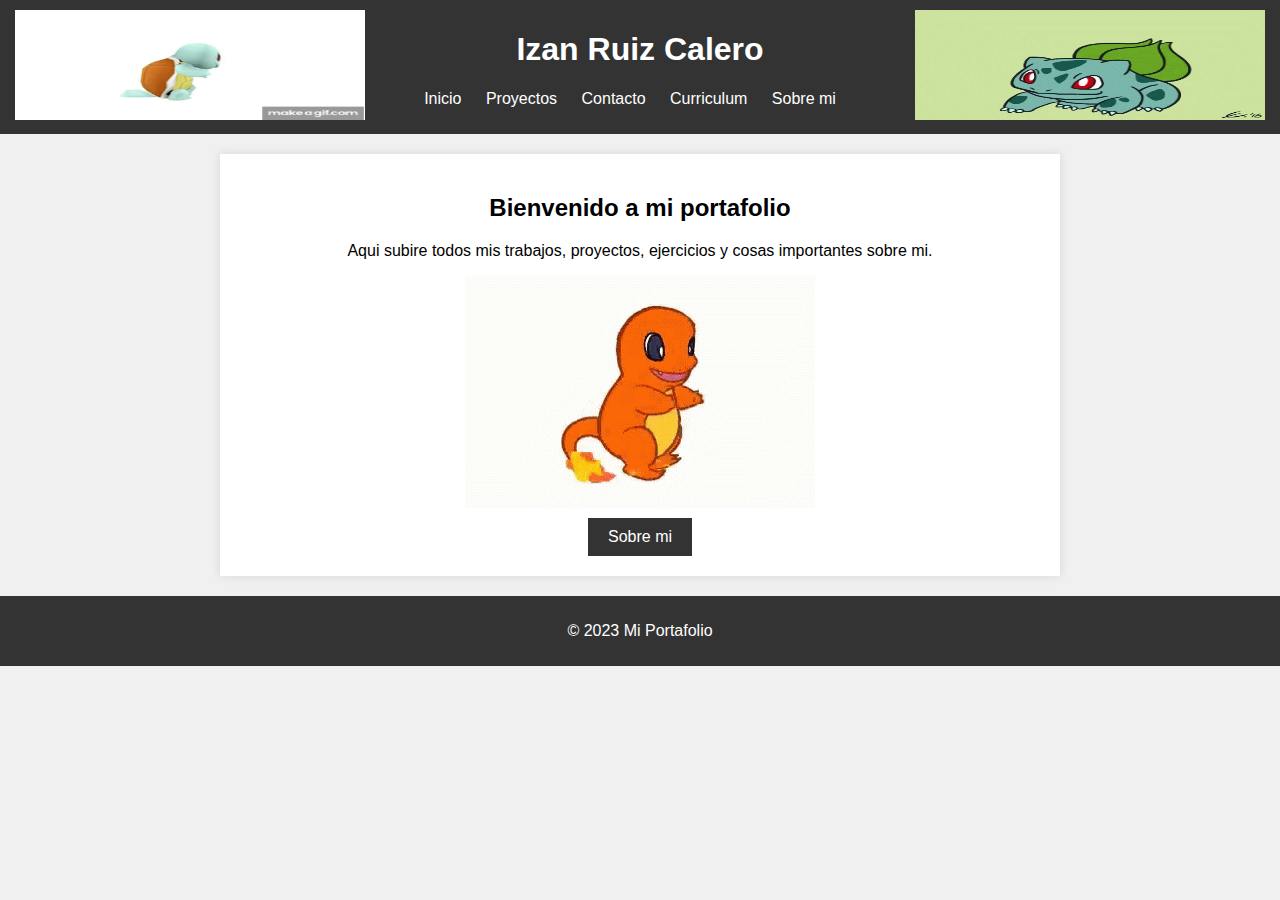
<file: index.html>
<!DOCTYPE html>
<html lang="es">
<head>
    <meta charset="UTF-8">
    <meta name="viewport" content="width=device-width, initial-scale=1.0">
    <meta name="author" content="Izan Ruiz Calero">
    <meta name="robots"  content="index, follow">
    <meta name="theme-color" content="#E74C3C">
    <meta name="description" content="Este es mi curriculum">
    <meta name="keywords" content="Curriculum, Portafolio">
    <link rel="shortcut icon" href="./icon/portfolio.ico">
    <title>Mi Portafolio</title>
    <link rel="stylesheet" href="./css/colorPortfolio.css">
</head>
<style>
    main {text-align: center;}
    header img{
        margin-left: 15px;
        margin-right: 15px;
    }
</style>
<body>
    <header>
        <img src="./media/squirtle-pokemon.gif" align="left" width="350" height="110">
        <img src="./media/bulbasur.gif" align="right" width="350" height="110">
        <h1>Izan Ruiz Calero</h1>
        <nav>
            <ul>
                <li><a href="./index.html">Inicio</a></li>
                <li><a href="./src/proyectos.html">Proyectos</a></li>
                <li><a href="./src/contacto.html">Contacto</a></li>
                <li><a href="./src/portfolio.html">Curriculum</a></li>
                <li><a href="./src/SobreMi.html">Sobre mi</a></li>
            </ul>
        </nav>
    </header>
    <main>
        <h2>Bienvenido a mi portafolio</h2>
        <p>Aqui subire todos mis trabajos, proyectos, ejercicios y cosas importantes sobre mi.
        </p> <img src="./media/charmander.gif" align="center">
        <br>
        <a href="./src/SobreMi.html" class="btn">Sobre mi</a>
    </main>
    <footer>
        <p>&copy; 2023 Mi Portafolio</p>
    </footer>
</body>
</html>
</file>
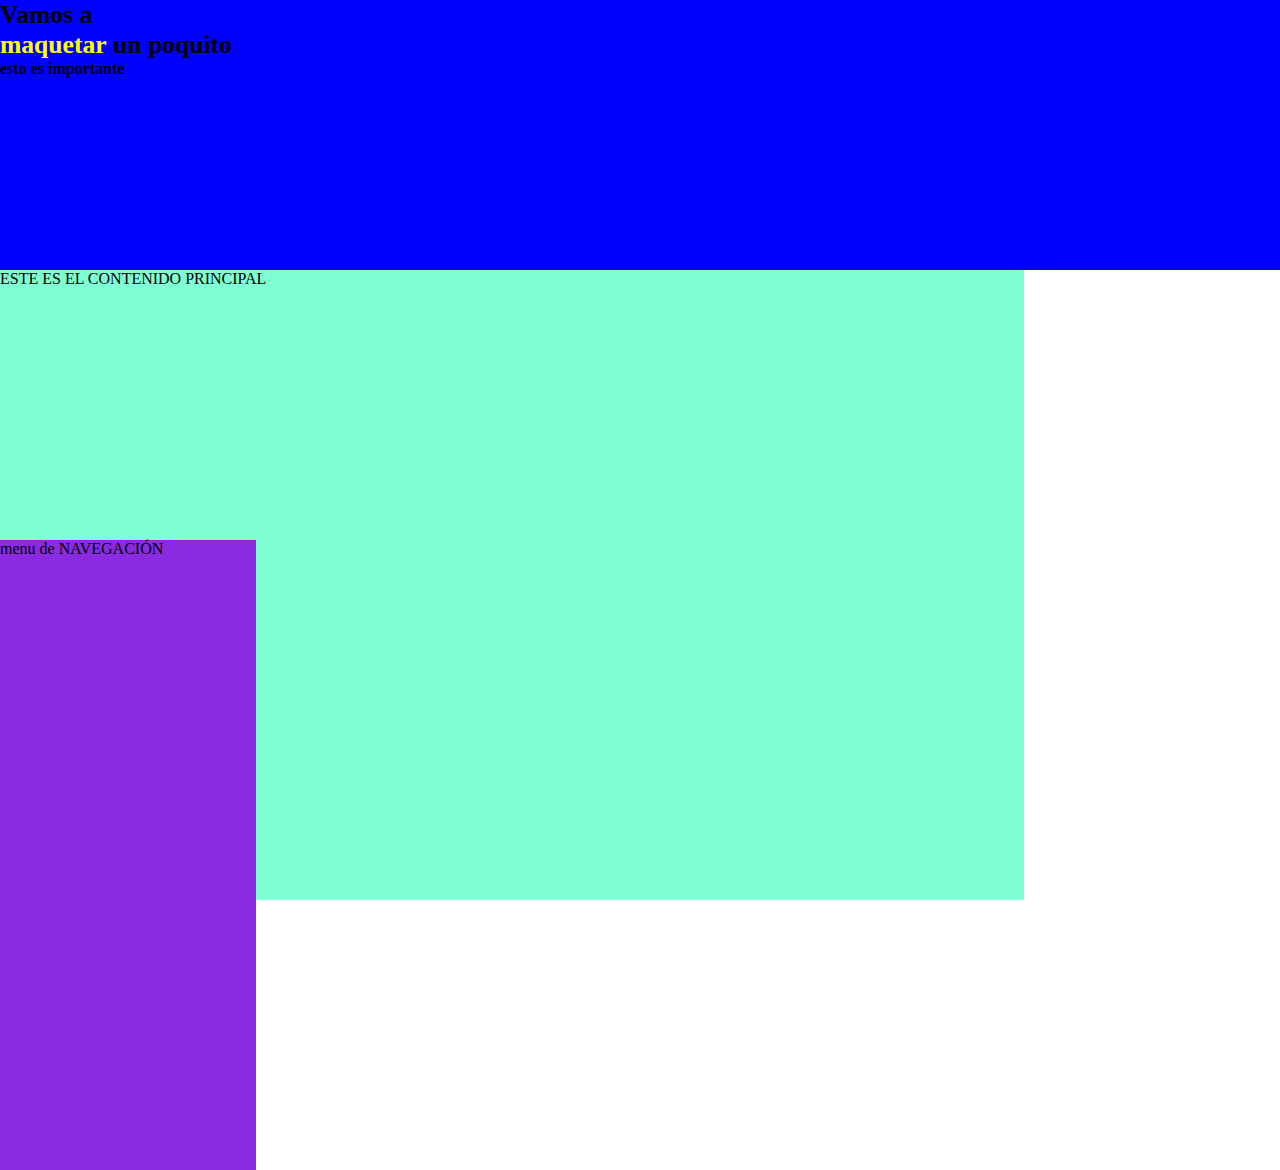
<file: src/box.html>
<!DOCTYPE html>
<html lang="es">
<head>
    <meta charset="UTF-8">
    <meta name="viewport" content="width=device-width, initial-scale=1.0">
    <title>BOX</title>
    <style>
        *{
            margin: 0px;
            box-sizing: border-box;
        }
        h1{
            font-size: 1.5em; /*1 em son 16px*/
            font-size: 2vw;
        }
        h1>strong {/*hijo directo*/ 
        text-decoration: line-through;
        }
        h1 strong { /*descendiente*/
            color: yellow;
        }
        header {
            background-color: blue;
            width: 100vw;
            height: 30vh;
            position: relative;
            margin-top: 0px;
            margin-left: 0px;

        }
        nav{
            background-color: blueviolet;
            width: 20vw;
            height: 70vh;
            position: absolute;
            margin-top: 30vh;
            margin-left: 0px;
        }
        main {
            background-color: aquamarine;
            width: 80vw;
            height: 70vh;
            display:inline-block;
        }

    </style>
</head>
<body>
    <header>
        <h1>Vamos a <p><strong>maquetar</strong> un poquito</p></h1>
        <strong>esto es importante</strong>
    </header>
    <nav>
        menu de NAVEGACIÓN
    </nav>
    <main>
        <p>ESTE ES EL CONTENIDO PRINCIPAL</p>
    </main>
</body>
</html>
</file>
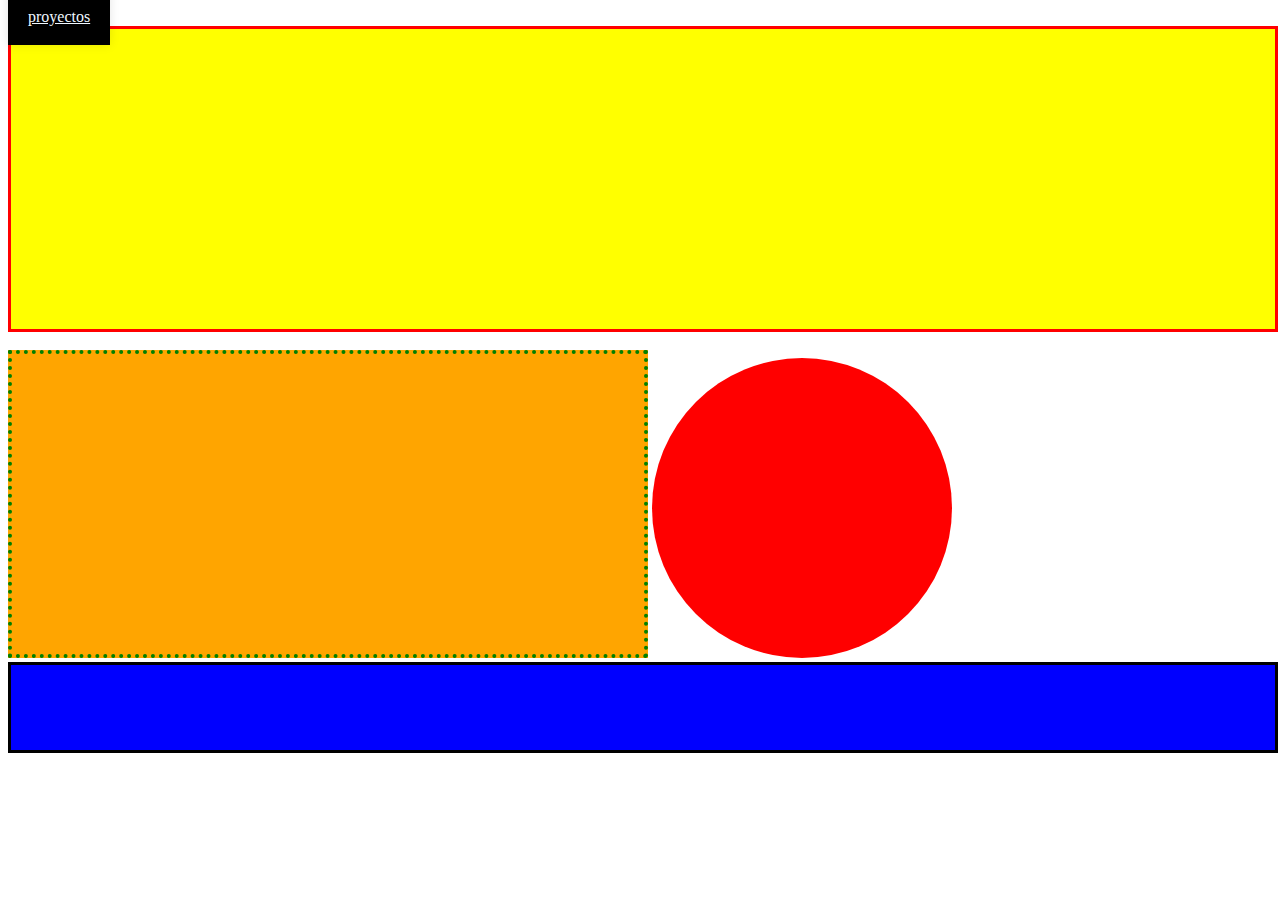
<file: src/cajas.html>
<!DOCTYPE html>
<html lang="es">
 <style>  
    a {
        max-width: 800px;
        margin: 20px auto;
        padding: 20px;
        background-color: #000000;
        color: aliceblue;
        box-shadow: 0 0 10px rgba(0, 0, 0, 0.1);
       }
 </style>
<body>
    <a href="./proyectos.html" class="btn">proyectos</a>
<div style="background-color: yellow;
border: 3px solid red;
width: 100%;
height: 300px;">
</div>
<br>
<div>   
    <div style="border: 4px dotted green;
        background-color: orange;
        width: 50%;
        height: 300px;
        display:inline-block ;">
    </div>
    <div style="background: rgb(255, 0, 0);
        border-radius: 50%;
        width: 300px;
        height: 300px;
        display: inline-block;">
    </div>
</div>
<div style="background-color: rgb(0, 0, 255);
border: 3px solid rgb(0, 0, 0);
width: 100%;
height: 85px;">
</div>
</body>
</html>
</file>
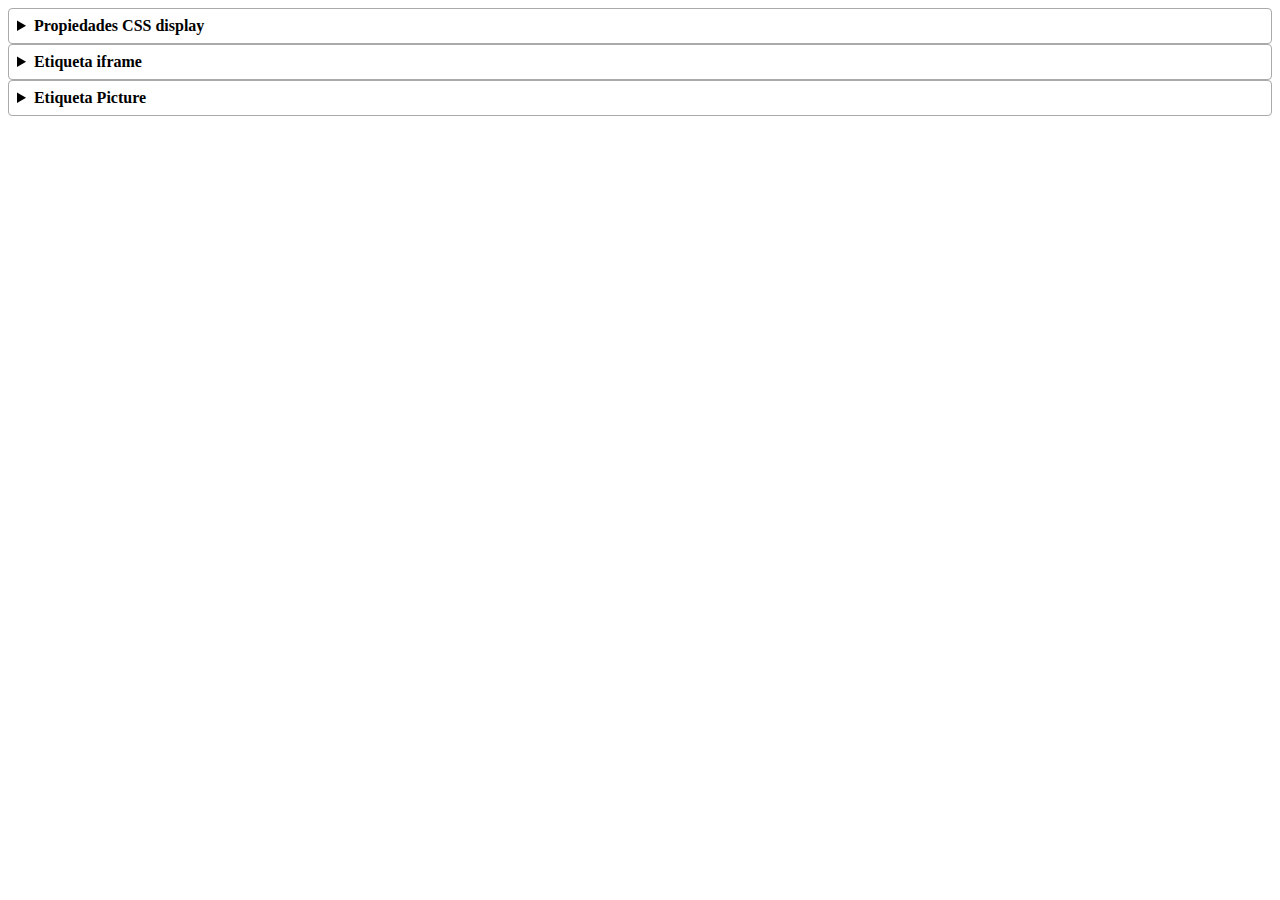
<file: src/ejercicio-Pìcture.html>
<!DOCTYPE html>
<html lang="es">
<head>
    <meta charset="UTF-8">
    <meta name="viewport" content="width=device-width, initial-scale=1.0">
    <link rel="stylesheet" href="../css/Detalles.css">
    <title>Resumen-Detalle</title>
</head>
<body>
    <details>
        <summary>Propiedades CSS display</summary>
            <p>La propiedad CSS display especifica si un elemento es tratado como block or inline element y el diseño usado por sus hijos, como flow layout(Diseño de Flujo), grid(Cuadricula) o flex(Flexible).</p>
    </details>
    <details>
        <summary>Etiqueta iframe</summary>
            <p>El elemento HTML (de inline frame) representa un contexto de navegación anidado, el cual permite incrustrar otra página HTML en la página actual.<iframe src="https://www.youtube.com/embed/MJkdaVFHrto?si=k420Acrliuh4IK51" style="height: 200px; width: 200px;"></iframe></p>
    </details>
    <details>
        <summary>Etiqueta Picture</summary>
            <p>
                <picture>
                    <source srcset="../media/squirtle-pokemon.gif" media="(min-width: 600px)"/>
                    <img src="../media/charmander.gif" alt="MDN" />
                </picture>
            </p>
    </details>
</body>
</html>
</file>
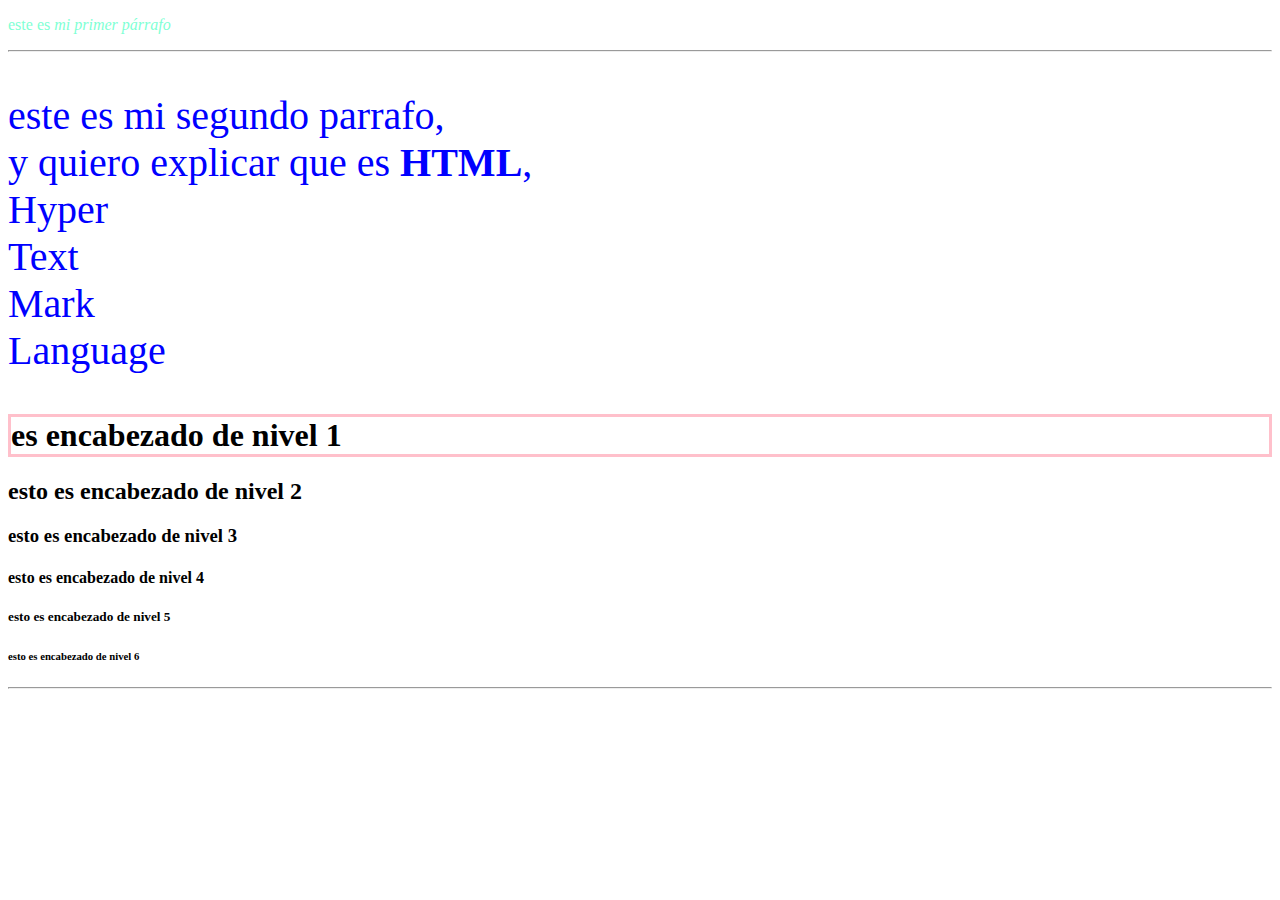
<file: src/encabezados.html>
<!DOCTYPE html>
<html lang="es" dir="ltr">
    <head>
            <meta charset="utf-8">
            <title>Curso Izan</title>

     </head>
     <body>
        <p style="color:aquamarine">este es <i>mi primer párrafo</i></p>
        <hr>
        <p style="color: blue;font-size: 40px;"> este es mi segundo parrafo,<br> y quiero explicar que es <strong>HTML</strong>,<br>Hyper<br> Text<br> Mark<br> Language </p>
        <h1 style="border: 3px pink solid"> es encabezado de nivel 1</h1>
        <h2>esto es encabezado de nivel 2</h2> 
        <h3>esto es encabezado de nivel 3</h3>
        <h4>esto es encabezado de nivel 4</h4>
        <h5>esto es encabezado de nivel 5</h5>
        <h6>esto es encabezado de nivel 6</h6>
        <hr>
        <!-- esto sera un comentario -->
    </body>
        
        

</html>
</file>
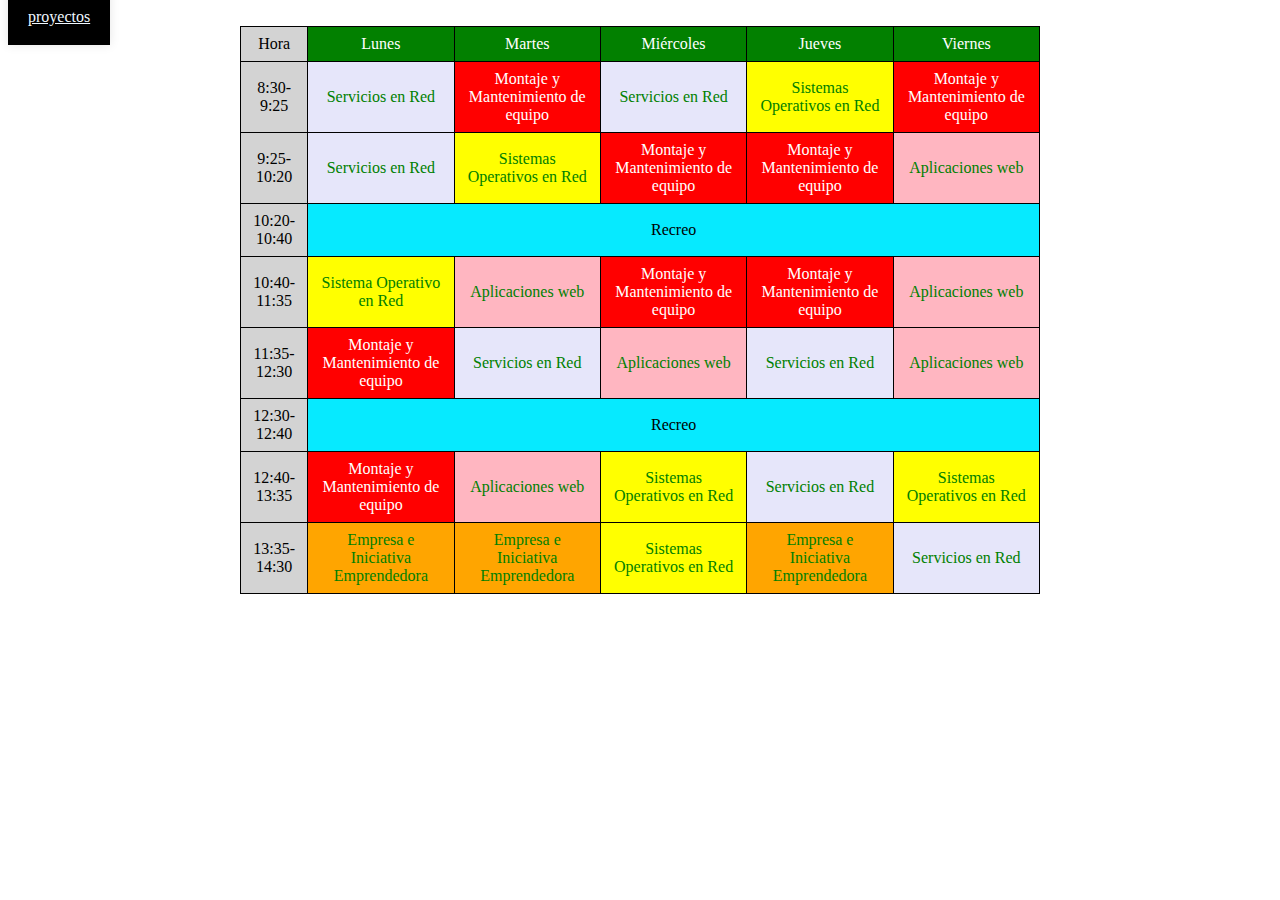
<file: src/Horario.html>
<!DOCTYPE html>
<html lang="es">
<head>
    <meta charset="UTF-8">
    <meta name="viewport" content="width=device-width, initial-scale=1.0">
    <title>Horario Escolar</title>
</head>
<style>
     table {
            border-collapse: collapse;
            width: 100%; 
            max-width: 800px;
            margin: auto; 
        }
        a {
         max-width: 800px;
         margin: 20px auto;
         padding: 20px;
         background-color: #000000;
         color: aliceblue;
         box-shadow: 0 0 10px rgba(0, 0, 0, 0.1);
        }

        th, td {
            border: 1px solid black;
            padding: 8px;
            text-align: center;
        }

        th {
            background-color: rgb(0, 128, 64);
            color: white;
        }

        td {
            background-color: lightgreen;
            color: green;
        }

        .horas {
            background-color: lightgrey;
            color: black;
        }

        .lunes, .martes, .miercoles, .jueves, .viernes {
            background-color: rgb(2, 128, 0);
            color: white;
        }

        .servicios-en-red {
            background-color: lavender;
        }

        .montaje-mantenimiento {
            background-color: red;
            color: white;
        }

        .sistemas-operativos {
            background-color: yellow;
        }

        .aplicaciones-web {
            background-color: lightpink;
        }

        .empresa-e-iniciativa {
            background-color: orange;
        }

         .recreo {
            background-color: rgb(6, 234, 255);
            color: rgb(0, 0, 0);
            text-align: center;
        }
</style>
<body>
    <a href="./proyectos.html" class="btn">proyectos</a>
    <table>
        <tr>
            <td class="horas">Hora</td>
            <td class="lunes">Lunes</td>
            <td class="martes">Martes</td>
            <td class="miercoles">Miércoles</td>
            <td class="jueves">Jueves</td>
            <td class="viernes">Viernes</td>
        </tr>
        <tr>
            <td class="horas">8:30-9:25</td>
            <td class="servicios-en-red">Servicios en Red</td>
            <td class="montaje-mantenimiento">Montaje y Mantenimiento de equipo</td>
            <td class="servicios-en-red">Servicios en Red</td>
            <td class="sistemas-operativos">Sistemas Operativos en Red</td>
            <td class="montaje-mantenimiento">Montaje y Mantenimiento de equipo</td>
        </tr>
        <tr>
            <td class="horas">9:25-10:20</td>
            <td class="servicios-en-red">Servicios en Red</td>
            <td class="sistemas-operativos">Sistemas Operativos en Red</td>
            <td class="montaje-mantenimiento">Montaje y Mantenimiento de equipo</td>
            <td class="montaje-mantenimiento">Montaje y Mantenimiento de equipo</td>
            <td class="aplicaciones-web">Aplicaciones web</td>
        </tr>
        <tr>
            <td class="horas">10:20-10:40</td>
            <td colspan="5" class="recreo">Recreo</td>
        </tr>
        <tr>
            <td class="horas">10:40-11:35</td>
            <td class="sistemas-operativos">Sistema Operativo en Red</td>
            <td class="aplicaciones-web">Aplicaciones web</td>
            <td class="montaje-mantenimiento">Montaje y Mantenimiento de equipo</td>
            <td class="montaje-mantenimiento">Montaje y Mantenimiento de equipo</td>
            <td class="aplicaciones-web">Aplicaciones web</td>
        </tr>
        <tr>
            <td class="horas">11:35-12:30</td>
            <td class="montaje-mantenimiento">Montaje y Mantenimiento de equipo</td>
            <td class="servicios-en-red">Servicios en Red</td>
            <td class="aplicaciones-web">Aplicaciones web</td>
            <td class="servicios-en-red">Servicios en Red</td>
            <td class="aplicaciones-web">Aplicaciones web</td>
        </tr>
        <tr>
            <td class="horas">12:30-12:40</td>
            <td colspan="5" class="recreo">Recreo</td>
        </tr>
        <tr>
            <td class="horas">12:40-13:35</td>
            <td class="montaje-mantenimiento">Montaje y Mantenimiento de equipo</td>
            <td class="aplicaciones-web">Aplicaciones web</td>
            <td class="sistemas-operativos">Sistemas Operativos en Red</td>
            <td class="servicios-en-red">Servicios en Red</td>
            <td class="sistemas-operativos">Sistemas Operativos en Red</td>
        </tr>
        <tr>
            <td class="horas">13:35-14:30</td>
            <td class="empresa-e-iniciativa">Empresa e Iniciativa Emprendedora</td>
            <td class="empresa-e-iniciativa">Empresa e Iniciativa Emprendedora</td>
            <td class="sistemas-operativos">Sistemas Operativos en Red</td>
            <td class="empresa-e-iniciativa">Empresa e Iniciativa Emprendedora</td>
            <td class="servicios-en-red">Servicios en Red</td>
        </tr>
    </table>
</body>
</html>
</file>
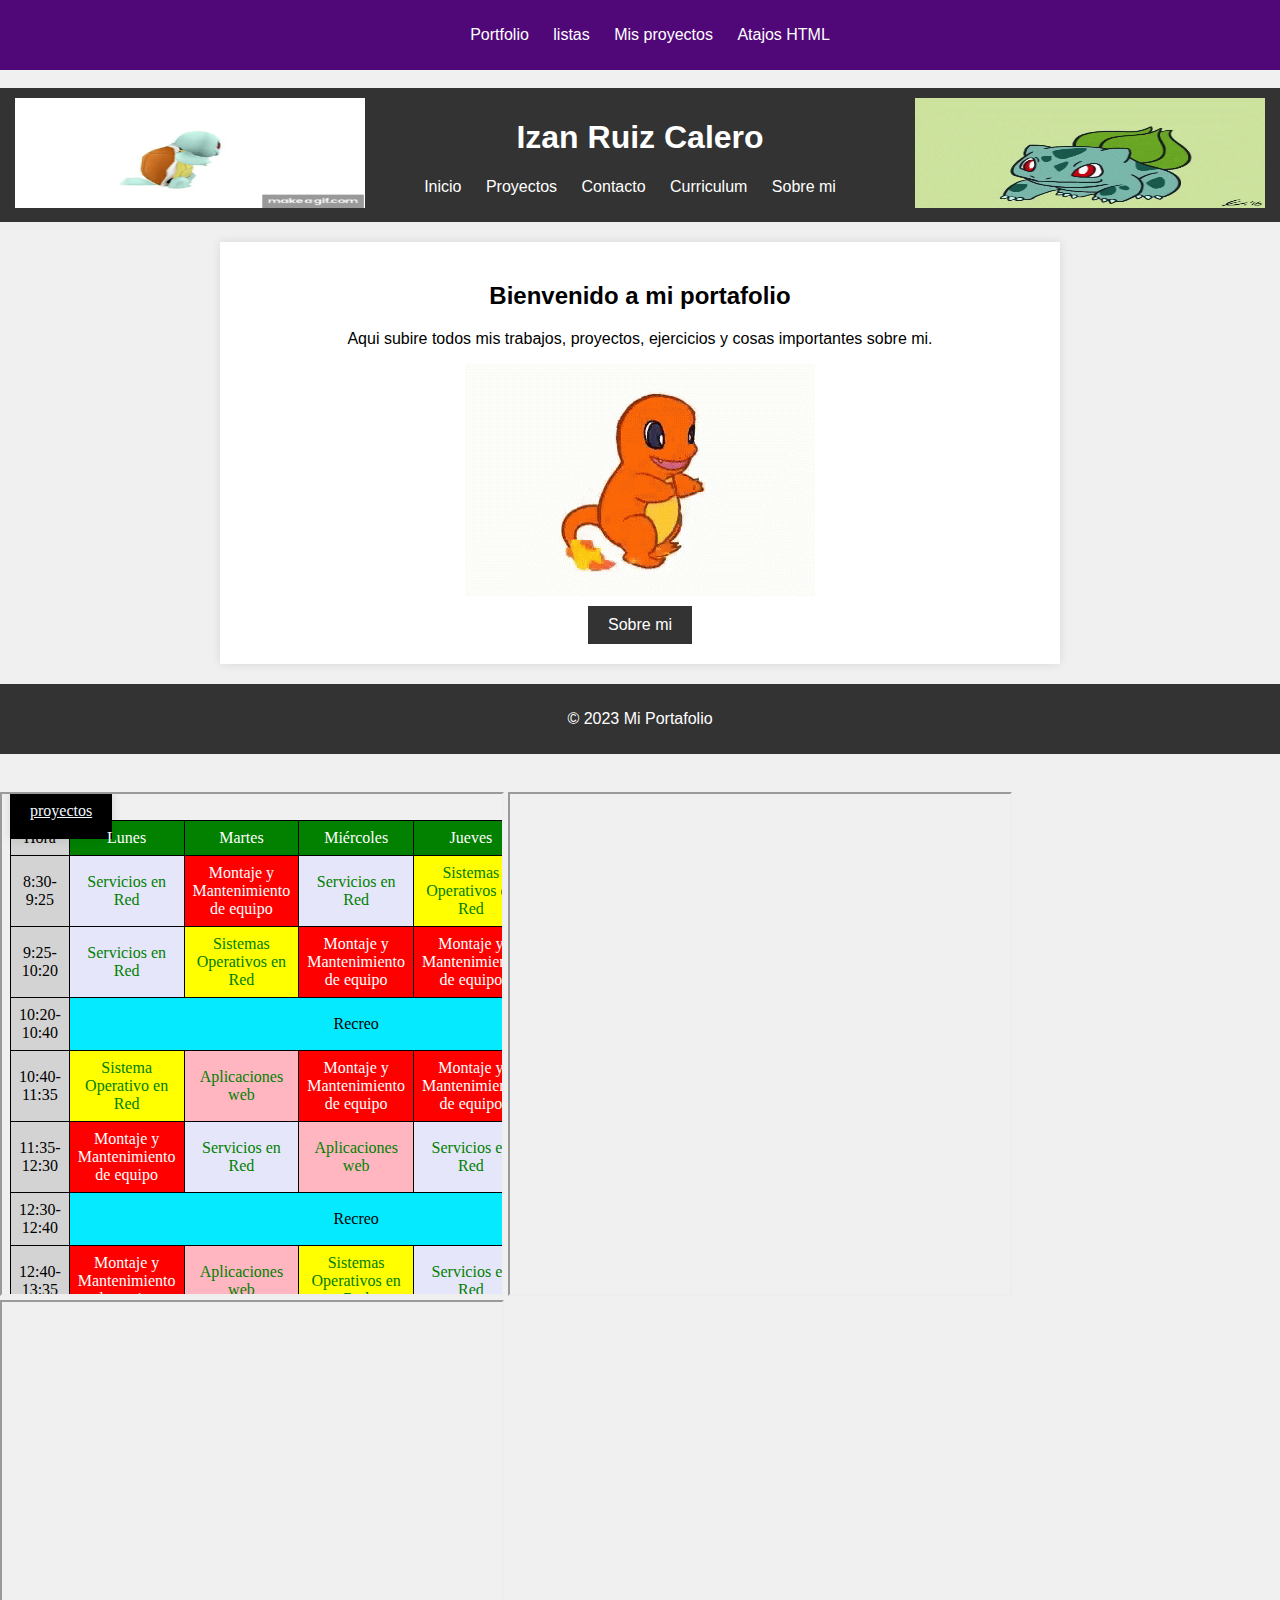
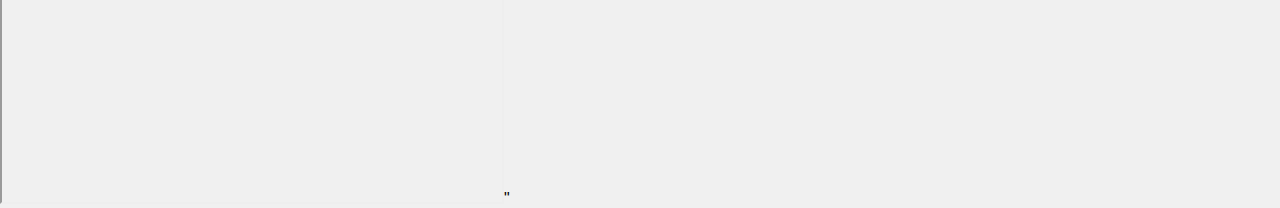
<file: src/iframe.html>
<!DOCTYPE html>
<html lang="es">
    <head>
        <meta charset="UTF-8">
        <meta name="viewport" content="width=device-width, initial-scale=1.0">
        <meta name="author" content="Izan Ruiz Calero">
        <meta name="robots"  content="index, follow">
        <meta name="theme-color" content="#E74C3C">
        <meta name="description" content="Este es mi curriculum">
        <meta name="keywords" content="Curriculum, Portafolio">
        <link rel="shortcut icon" href="../icon/portfolio.ico">
        <title>Marco</title>
        <link rel="stylesheet" href="../css/iFrame.css">
    </head>
<body>
    <header>
        <nav>
            <ul>
                <li><a href="../index.html" target="iframe-izan">Portfolio</a></li>
                <li><a href="./listas.html"target="iframe-izan">listas</a></li>
                <li><a href="./proyectos.html"target="iframe-izan">Mis proyectos</a></li>
                <li><a href="../doc/Atajos-Visual-Studio-Core.pdf" target="iframe izan">Atajos HTML</a></li>
            </ul>
        </nav>
    </header>
    <br>
    <iframe name="iframe-izan" src="../index.html" style=" width: 100%; height: 700px; border: none;"></iframe>
    <iframe src="./Horario.html" style="width: 500px; height: 500px;"></iframe>
    <iframe src="https://www.openstreetmap.org/export/embed.html?bbox=-0.004017949104309083%2C51.47612752641776%2C0.00030577182769775396%2C51.478569861898606&layer=mapnik"ç
    style="height: 500px; width: 500px;"></iframe>
    <iframe src="https://www.youtube.com/embed/MJkdaVFHrto?si=k420Acrliuh4IK51" style="height: 500px; width: 500px;"></iframe>"
  
</iframe>
</body>
</html>
</file>
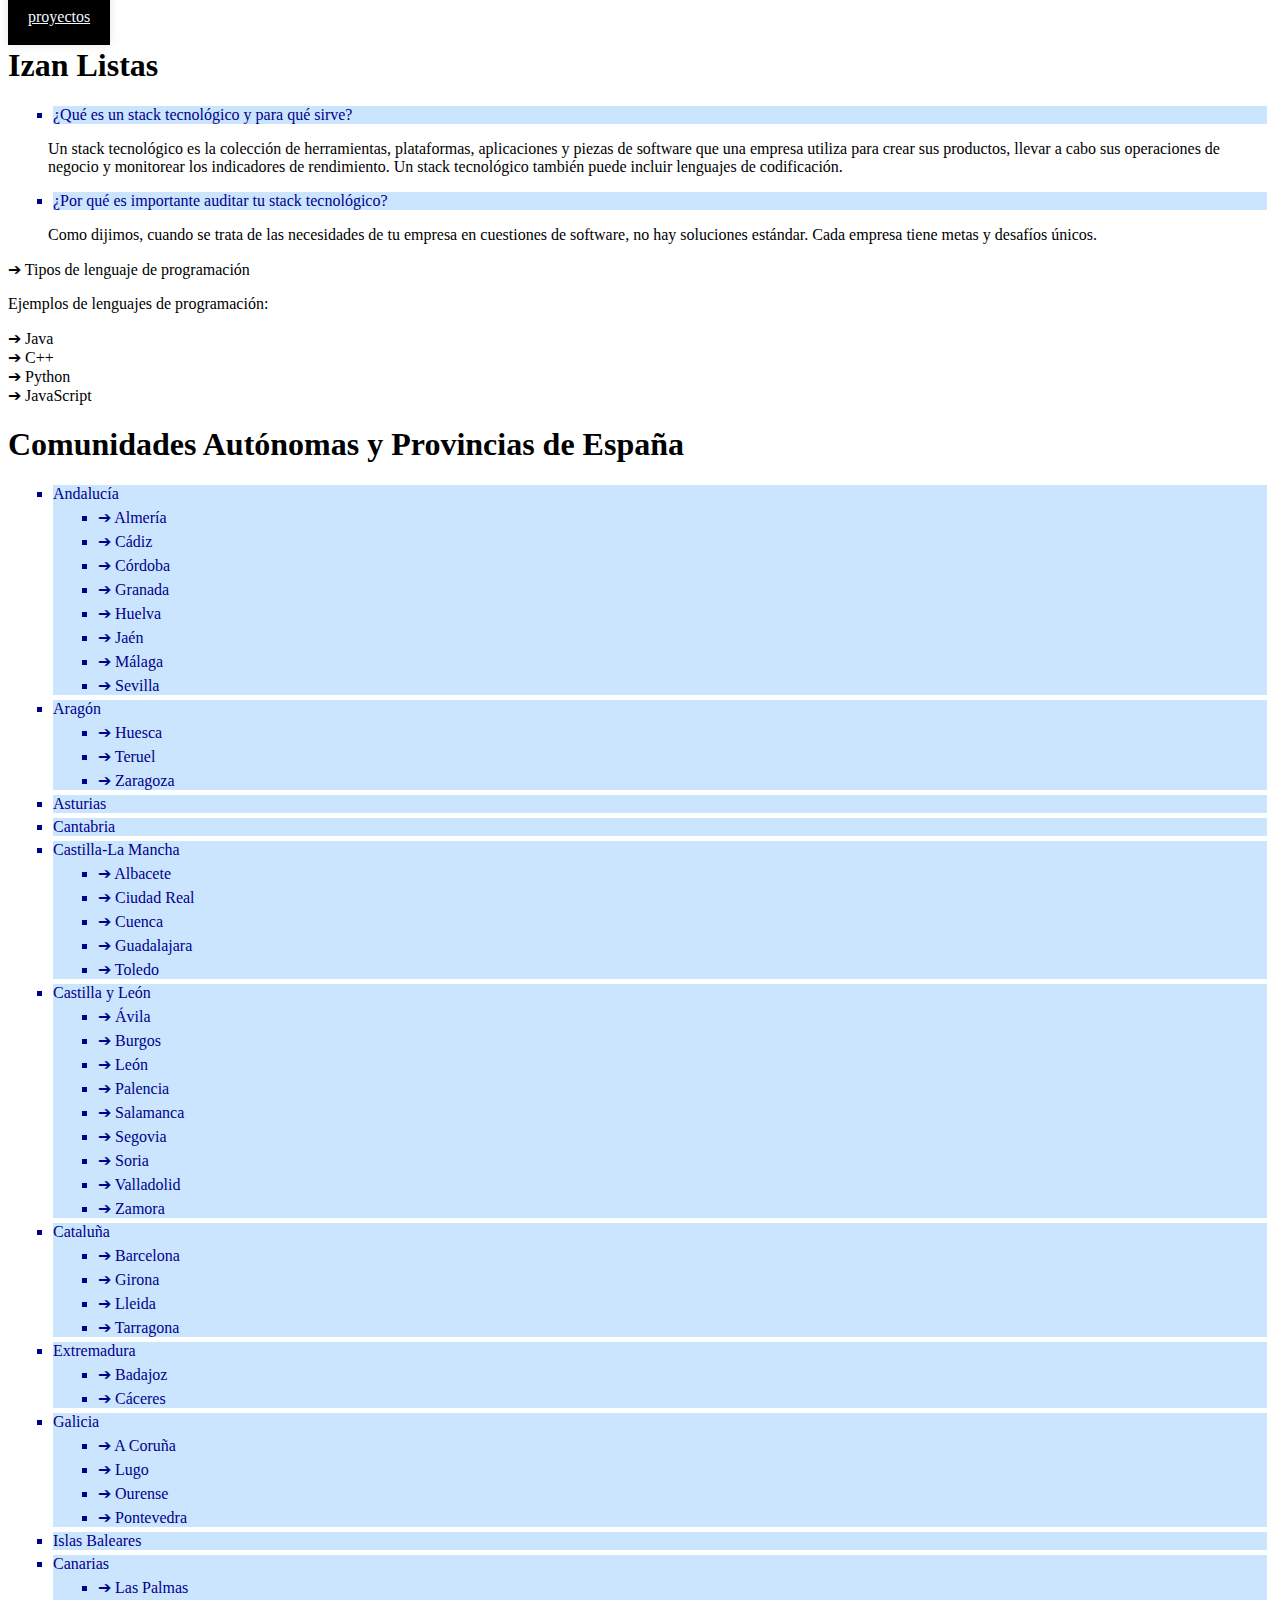
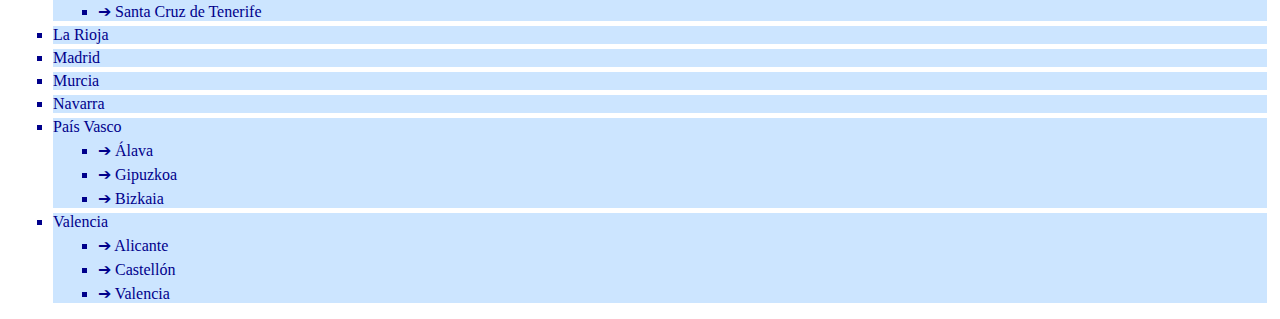
<file: src/listas.html>
<!DOCTYPE html>
<html lang="es">
<head>
    <meta charset="UTF-8">
    <meta name="viewport" content="width=device-width, initial-scale=1.0">
    <meta name="author" content="Izan Ruiz Calero">
    <title>Lista de pagina Izan</title>
    <style>
        ul li {
  background: #cce5ff;
  color: darkblue;
  margin: 5px;
  list-style-type: square;
}
ol {
            list-style-type: none; 
            padding-left: 0; 
        }
        ol li::before {
            content: "➔ "; 
        }
        a {
         max-width: 800px;
         margin: 20px auto;
         padding: 20px;
         background-color: #000000;
         color: aliceblue;
         box-shadow: 0 0 10px rgba(0, 0, 0, 0.1);
        }
    </style>
</head>
<body>
    <header>
        <a href="./proyectos.html" class="btn">proyectos</a>
        <h1>Izan Listas </h1>
        <nav>
            <ul>
                <li>¿Qué es un stack tecnológico y para qué sirve?</li>
                <p>Un stack tecnológico es la colección de herramientas, plataformas, aplicaciones y piezas de software que una empresa utiliza para crear sus productos, llevar a cabo sus operaciones de negocio y monitorear los indicadores de rendimiento. Un stack tecnológico también puede incluir lenguajes de codificación.</p>
                <li>¿Por qué es importante auditar tu stack tecnológico?</li>
                <p>Como dijimos, cuando se trata de las necesidades de tu empresa en cuestiones de software, no hay soluciones estándar. Cada empresa tiene metas y desafíos únicos.</p>
            </ul>
            <ol>
                <li>Tipos de lenguaje de programación</li>
                <p>Ejemplos de lenguajes de programación:</p>
                <li>Java</li>
                <li>C++</li>
                <li>Python</li>
                <li>JavaScript</li>
            </ol>
            <h1>Comunidades Autónomas y Provincias de España</h1>
            <ul>
                <li>Andalucía
                    <ul>
                        <ol style="list-style-type: lower-roman;">
                            <li>Almería</li>
                            <li>Cádiz</li>
                            <li>Córdoba</li>
                            <li>Granada</li>
                            <li>Huelva</li>
                             <li>Jaén</li>
                            <li>Málaga</li>
                         <li>Sevilla</li>
                        </ol>
                    </ul>
                </li>
                <li>Aragón
                    <ul>
                        <ol style="list-style-type: lower-roman;">
                            <li>Huesca</li>
                            <li>Teruel</li>
                            <li>Zaragoza</li>
                            </ol>
                    </ul>
                </li>
                <li>Asturias</li>
                <li>Cantabria</li>
                <li>Castilla-La Mancha
                    <ul>
                        <ol style="list-style-type: lower-roman;">
                            <li>Albacete</li>
                         <li>Ciudad Real</li>
                         <li>Cuenca</li>
                         <li>Guadalajara</li>
                         <li>Toledo</li>
                        </ol>
                    </ul>
                </li>
                <li>Castilla y León
                    <ul>
                        <ol style="list-style-type: lower-roman;">
                            <li>Ávila</li>
                         <li>Burgos</li>
                          <li>León</li>
                         <li>Palencia</li>
                         <li>Salamanca</li>
                         <li>Segovia</li>
                         <li>Soria</li>
                         <li>Valladolid</li>
                         <li>Zamora</li>
                         </ol>
                    </ul>
                </li>
                <li>Cataluña
                    <ul>
                        <ol style="list-style-type: lower-roman;">
                         <li>Barcelona</li>
                          <li>Girona</li>
                         <li>Lleida</li>
                         <li>Tarragona</li>
                         </ol>

                    </ul>
                </li>
                <li>Extremadura
                    <ul>
                        <ol style="list-style-type: lower-roman;">
                            <li>Badajoz</li>
                         <li>Cáceres</li>
                        </ol>
                    </ul>
                </li>
                <li>Galicia
                    <ul>
                        <ol style="list-style-type: lower-roman;">
                            <li>A Coruña</li>
                         <li>Lugo</li>
                         <li>Ourense</li>
                         <li>Pontevedra</li>
                        </ol>
                    </ul>
                </li>
                <li>Islas Baleares</li>
                <li>Canarias
                    <ul>
                        <ol style="list-style-type: lower-roman;">
                         <li>Las Palmas</li>
                         <li>Santa Cruz de Tenerife</li>
                         </ol>
                    </ul>
                </li>
                <li>La Rioja</li>
                <li>Madrid</li>
                <li>Murcia</li>
                <li>Navarra</li>
                <li>País Vasco
                    <ul>
                        <ol style="list-style-type: lower-roman;">
                            <li>Álava</li>
                         <li>Gipuzkoa</li>
                            <li>Bizkaia</li>
                        </ol>
                    </ul>
                </li>
                <li>Valencia
                    <ul>
                        <ol style="list-style-type: lower-roman;">
                           <li>Alicante</li>
                            <li>Castellón</li>
                          <li>Valencia</li>
                          </ol>
                    </ul>
                </li>
            </ul>
        </nav>
    </header>
</body>
</html>
</file>
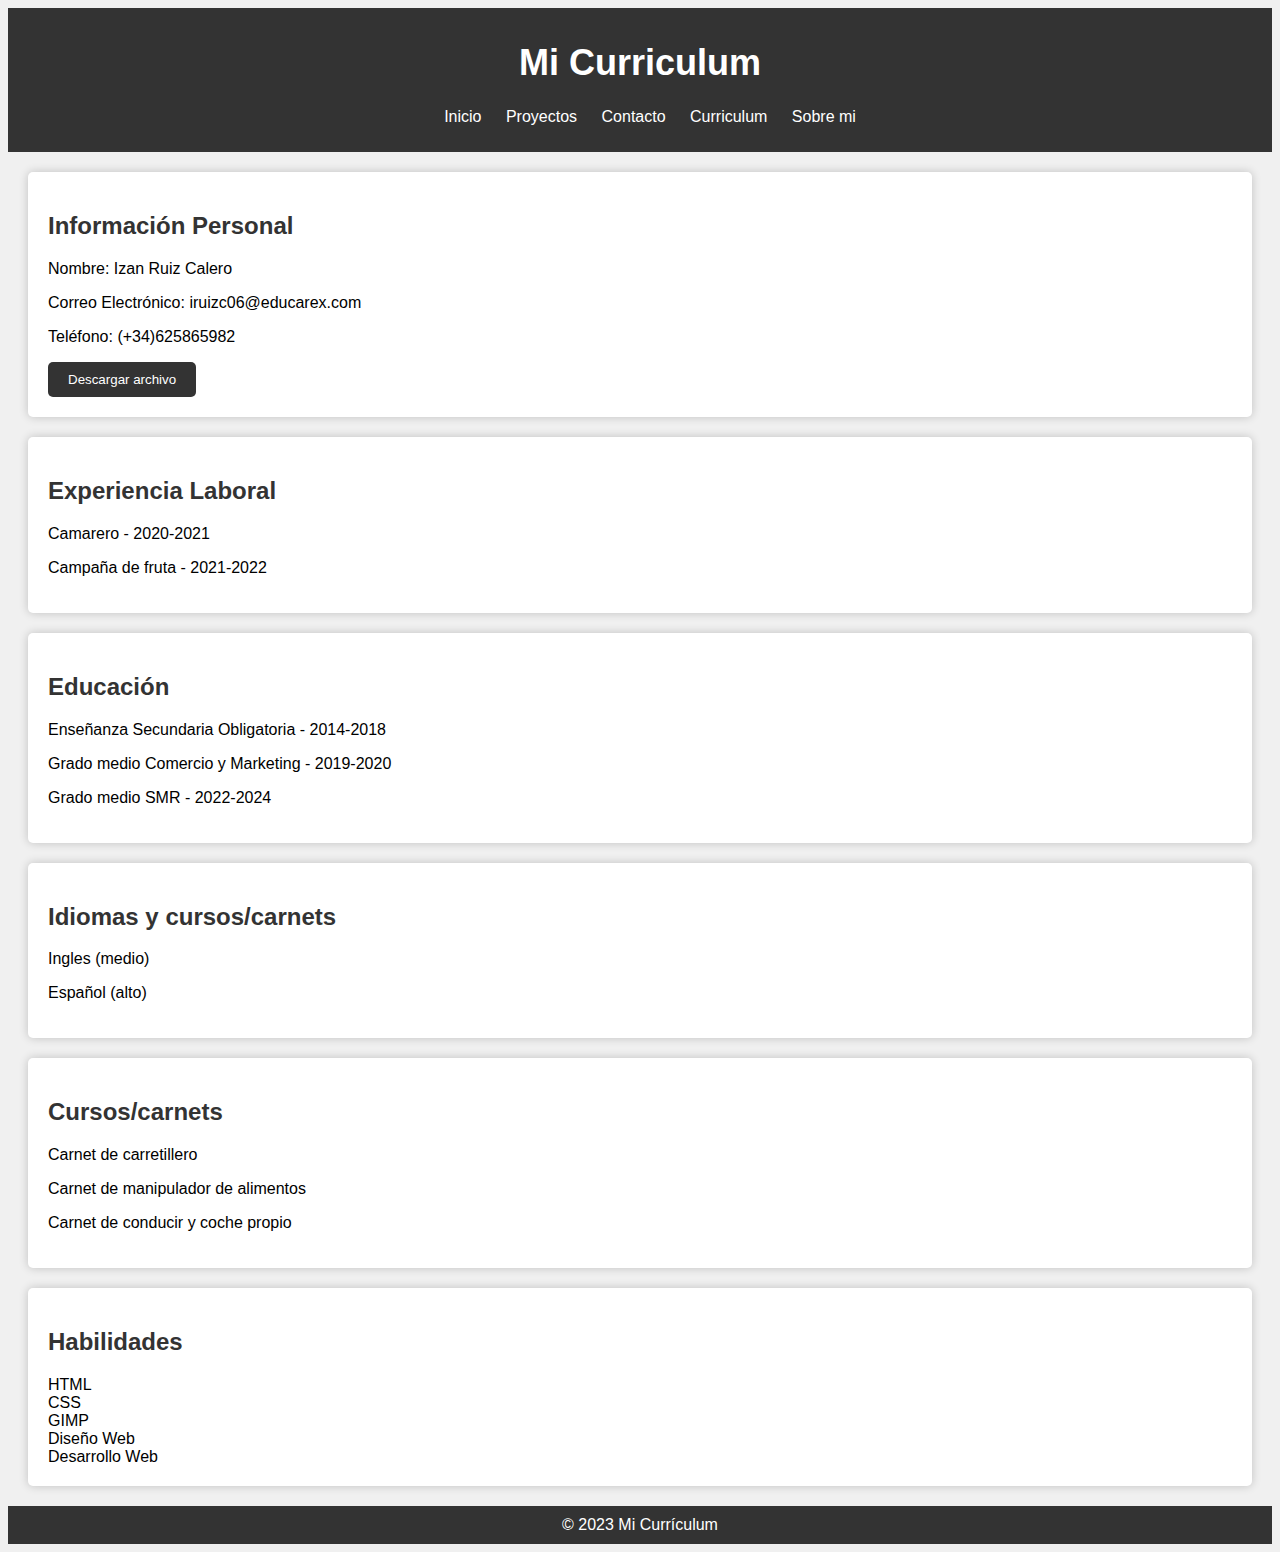
<file: src/portfolio.html>
<!DOCTYPE html>
<html lang="es">
    <head>
        <meta charset="UTF-8">
        <meta name="viewport" content="width=device-width, initial-scale=1.0">
        <meta name="author" content="Izan Ruiz Calero">
        <meta name="description" content="Este es mi curriculum">
        <meta name="theme-color" content="#E74C3C">
        <meta name="keywords" content="Curriculum, Portafolio">
        <link rel="shortcut icon" href="icon/favico.ico">
 
     <meta charset="UTF-8">
     <title>Mi Portfolio</title>
        <style>
            nav a {
                color: #fff;
                text-decoration: none;
                }   
            a {
                color: #fff;
                text-decoration: none;
                }
            body {
                font-family: Arial, sans-serif;
                background-color: #f0f0f0;
                }
            header {
                background-color: #333;
                color: #fff;
                text-align: center;
                padding: 10px 0;
                }
            nav ul {
                list-style: none;
                }

            nav ul li {
                display: inline;
                margin-right: 20px;
                }
            h1 {
                font-size: 36px;
                }
            h2 {
                font-size: 24px;
                color: #333;
                }
            section {
                background-color: #fff;
                margin: 20px;
                padding: 20px;
                border-radius: 5px;
                box-shadow: 0 0 10px rgba(0, 0, 0, 0.2);
                }
            button {
                background-color: #333;
                color: #fff;
                padding: 10px 20px;
                border: none;
                border-radius: 5px;
                cursor: pointer;
                transition: background-color 0.3s;
                }
            button.link-button {
                background-color: #ff9900;
                }
            button:hover {
                background-color: #333;
                }
            footer {
                background-color: #333;
                color: #fff;
                text-align: center;
                padding: 10px;
                }
        </style>
    </head>  
        <header>
            <h1>Mi Curriculum</h1>
            <nav>
                <ul>
                    <li><a href="../index.html">Inicio</a></li>
                    <li><a href="./proyectos.html">Proyectos</a></li>
                    <li><a href="./contacto.html">Contacto</a></li>
                    <li><a href="./portfolio.html">Curriculum</a></li>
                    <li><a href="./portfolio.html">Sobre mi</a></li>
                </ul>
            </nav>
        </header>
    <body>
        <section>
            <h2>Información Personal</h2>
            <p>Nombre: Izan Ruiz Calero</p>
            <p>Correo Electrónico: iruizc06@educarex.com</p>
            <p>Teléfono: (+34)625865982</p>
            <button><a href="C:\Users\Prueba\Desktop\23-24 APW\portfolio\MiPortfolioIzan.pdf" 
            download="MiPortfolioIzan.pdf">Descargar archivo</a></a></button>
        </section>    
        <section>
            <h2>Experiencia Laboral</h2>
            <p>Camarero - 2020-2021</p>
            <p>Campaña de fruta - 2021-2022</p>
        </section>
        <section>
            <h2>Educación</h2>
            <p>Enseñanza Secundaria Obligatoria - 2014-2018</p>
            <p>Grado medio Comercio y Marketing - 2019-2020</p>
            <p>Grado medio SMR - 2022-2024</p>
        </section>
        <section>
            <h2>Idiomas y cursos/carnets</h2>
            <p>Ingles (medio)</p>
            <p>Español (alto)</p>
        </section>
        <section>
            <h2>Cursos/carnets</h2>
            <p>Carnet de carretillero</p>
            <p>Carnet de manipulador de alimentos</p>
            <p>Carnet de conducir y coche propio</p>
            </section>
        <section>
            <h2>Habilidades</h2>
            <div class="skills">
                <div class="skill">HTML</div>
                <div class="skill">CSS</div>
                <div class="skill">GIMP</div>
                <div class="skill">Diseño Web</div>
                <div class="skill">Desarrollo Web</div>
            </div>
        </section>
        <footer>
            &copy; 2023 Mi Currículum
        </footer>
    </body>
    </html>
</file>
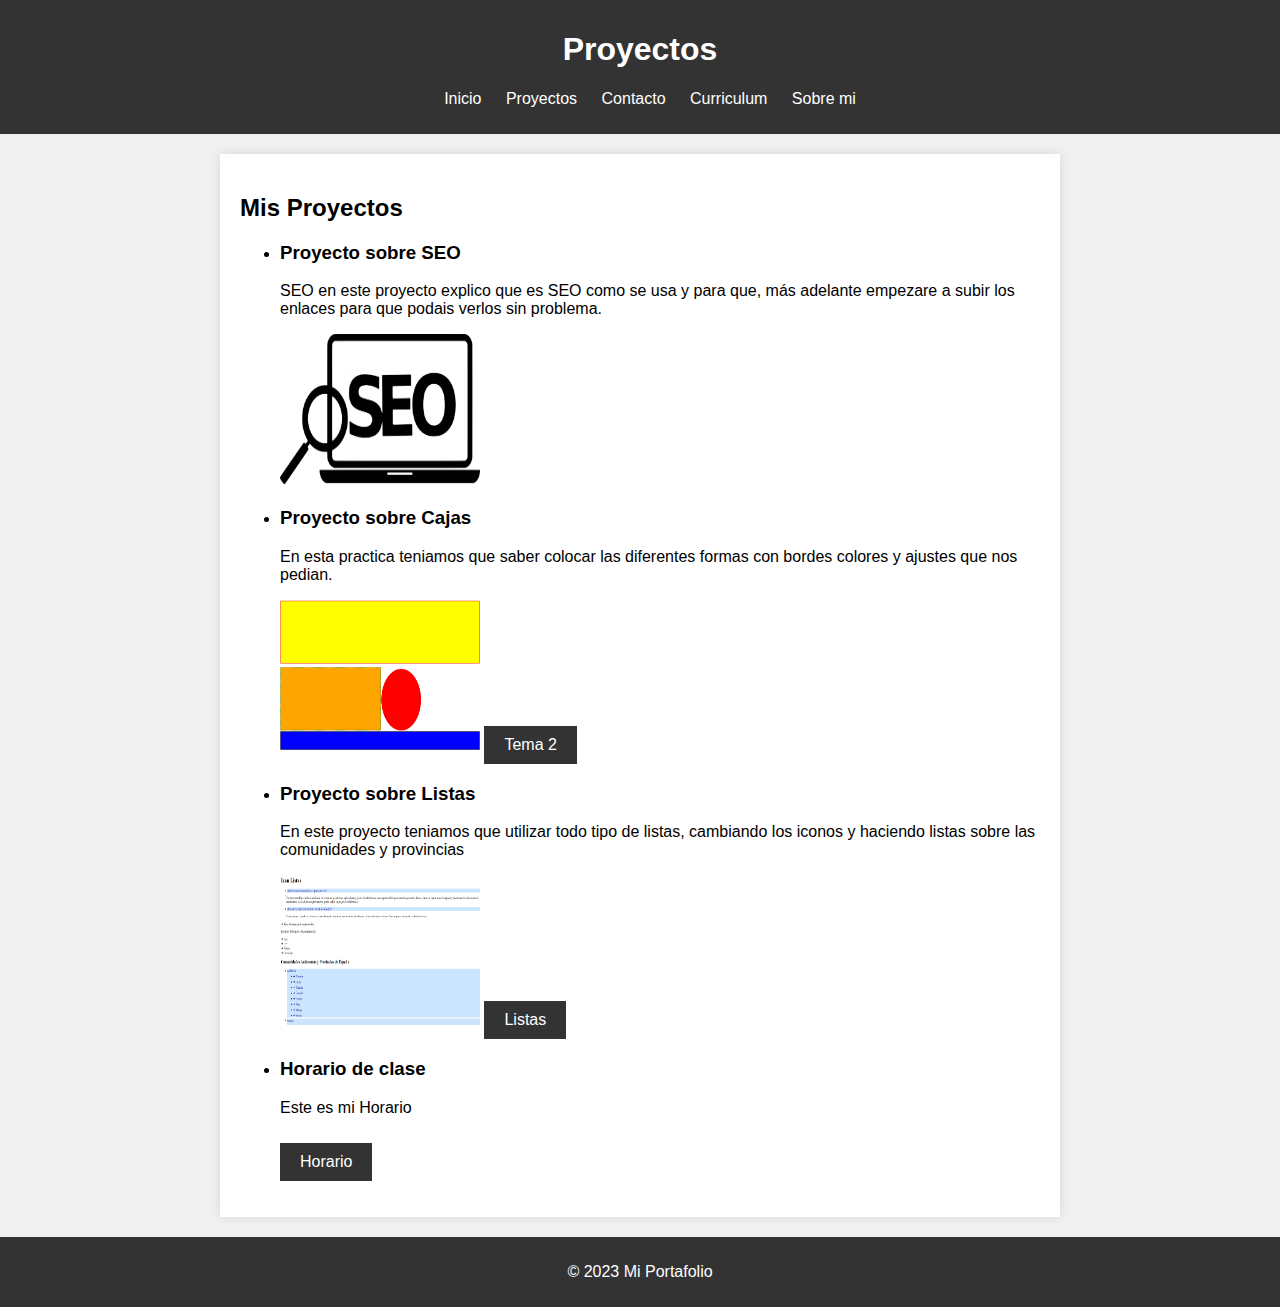
<file: src/proyectos.html>
<!DOCTYPE html>
<html lang="es">
<head>
    <meta charset="UTF-8">
    <meta name="viewport" content="width=device-width, initial-scale=1.0">
    <meta name="theme-color" content="#E74C3C">
    <title>Proyectos</title>
    <link rel="stylesheet" href="../css/colorPortfolio.css">
    <link rel="shortcut icon" href="../icon/portfolio.ico">
</head>
<body>
    <header>
        <h1>Proyectos</h1>
        <nav>
            <ul>
                <li><a href="../index.html">Inicio</a></li>
                <li><a href="./proyectos.html">Proyectos</a></li>
                <li><a href="./contacto.html">Contacto</a></li>
                <li><a href="./portfolio.html">Curriculum</a></li>
                <li><a href="./SobreMi.html">Sobre mi</a></li>
            </ul>
        </nav>
    </header>
    <main>
        <h2>Mis Proyectos</h2>
        <ul>
            <li>
                <h3>Proyecto sobre SEO</h3>
                <p>SEO en este proyecto explico que es SEO como se usa y para que, más adelante empezare a subir los enlaces para que podais verlos sin problema.</p>
                <img src="../img/SEO.png" alt="Proyecto 1" width="200" height="150"/>
            </li>
            <li>
                <h3>Proyecto sobre Cajas</h3>
                <p>En esta practica teniamos que saber colocar las diferentes formas con bordes colores y ajustes que nos pedian.</p>
                <img src="../img/cajas.png" alt="Proyecto 2" width="200" height="150"/>
                <a href="./cajas.html" class="btn">Tema 2</a>
            </li>
            <li>
                <h3>Proyecto sobre Listas</h3>
                <p>En este proyecto teniamos que utilizar todo tipo de listas, cambiando los iconos y haciendo listas sobre las comunidades y provincias</p>
                <img src="../img/Listas.png" alt="Proyecto 2" width="200" height="150"/>
                <a href="./listas.html" class="btn">Listas</a>
            </li>
            <li>
                <h3>Horario de clase</h3>
                <p>Este es mi Horario</p>
                <a href="./Horario.html" class="btn">Horario</a>
            </li>
        </ul>
    </main>
    <footer>
        <p>&copy; 2023 Mi Portafolio</p>
    </footer>
</body>
</html>
</file>
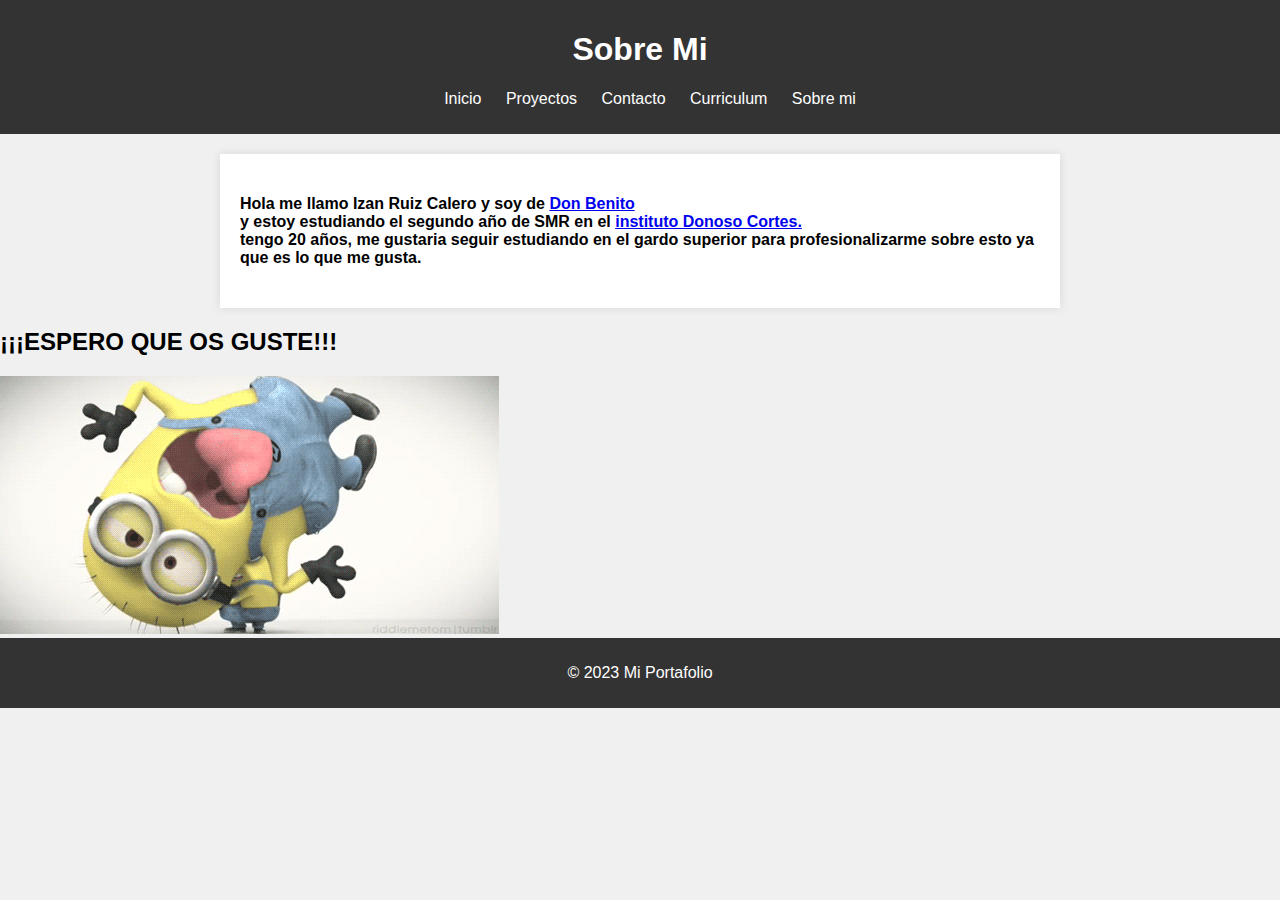
<file: src/SobreMi.html>
<!DOCTYPE html>
<html lang="es">
<head>
    <meta charset="UTF-8">
    <meta name="viewport" content="width=device-width, initial-scale=1.0">
    <meta name="author" content="Izan Ruiz Calero">
    <meta name="theme-color" content="#E74C3C">
    <meta name="description" content="Este es mi curriculum">
    <meta name="keywords" content="Curriculum, Portafolio">
    <link rel="shortcut icon" href="../icon/portfolio.ico">
    <title>Mi Portfolio</title>
    <link rel="stylesheet" href="../css/colorPortfolio.css">
</head>
<body>
    <header>
        <h1>Sobre Mi</h1>
        <nav>
            <ul>
                <li><a href="../index.html">Inicio</a></li>
                <li><a href="./proyectos.html">Proyectos</a></li>
                <li><a href="./contacto.html">Contacto</a></li>
                <li><a href="./portfolio.html">Curriculum</a></li>
                <li><a href="./SobreMi.html">Sobre mi</a></li>
            </ul>
        </nav>
    </header>
    <body>
        <main>
                <h4>Hola me llamo Izan Ruiz Calero y soy de <a href="../img/PlazaDB.jpg">Don Benito</a></li> 
                    <br>
                    y estoy estudiando el segundo año de SMR en el <a href="../img/Carcel.jpg">instituto Donoso Cortes.</a></li>
                    <br>
                    tengo 20 años, me gustaria seguir estudiando en el gardo superior para profesionalizarme sobre esto ya que es lo que me gusta.
                </h4>
        </main>
            <aside><h2>¡¡¡ESPERO QUE OS GUSTE!!!</h2>
                <img src="../media/gifMinion.gif">
            </aside>
    </body>
    <footer>
        <p>&copy; 2023 Mi Portafolio</p>
    </footer>
</body>
</html>
</file>
<file: css/colorPortfolio.css>
body {
    font-family: Arial, sans-serif;
    background-color: #f0f0f0;
    margin: 0;
    padding: 0;
}

header {
    background-color: #333;
    color: #fff;
    text-align: center;
    padding: 10px 0;
}

nav ul {
    list-style: none;
}

    nav ul li {
        display: inline;
        margin-right: 20px;
    }

nav a {
    color: #fff;
    text-decoration: none;
}

main {
    max-width: 800px;
    margin: 20px auto;
    padding: 20px;
    background-color: #fff;
    box-shadow: 0 0 10px rgba(0, 0, 0, 0.1);
}

.btn {
    display: inline-block;
    padding: 10px 20px;
    background-color: #333;
    color: #fff;
    text-decoration: none;
    margin-top: 10px;
}

footer {
    text-align: center;
    background-color: #333;
    color: #fff;
    padding: 10px 0;
}
</file>
<file: css/Detalles.css>
details {
    border: 1px solid #aaa;
    border-radius: 4px;
    padding: 0.5em 0.5em 0;
  }
  
  summary {
    font-weight: bold;
    margin: -0.5em -0.5em 0;
    padding: 0.5em;
  }
  
  details[open] {
    padding: 0.5em;
  }
  
  details[open] summary {
    border-bottom: 1px solid #aaa;
    margin-bottom: 0.5em;
  }
</file>
<file: css/iFrame.css>
body {
    font-family: Arial, sans-serif;
    background-color: #f0f0f0;
    margin: 0;
    padding: 0;
}

header {
    background-color: #500879;
    color: #fff;
    text-align: center;
    padding: 10px 0;
}

nav ul {
    list-style: none;
}

    nav ul li {
        display: inline;
        margin-right: 20px;
    }

nav a {
    color: #fff;
    text-decoration: none;
}

footer {
    text-align: center;
    background-color: #333;
    color: #fff;
    padding: 10px 0;
}
</file>
